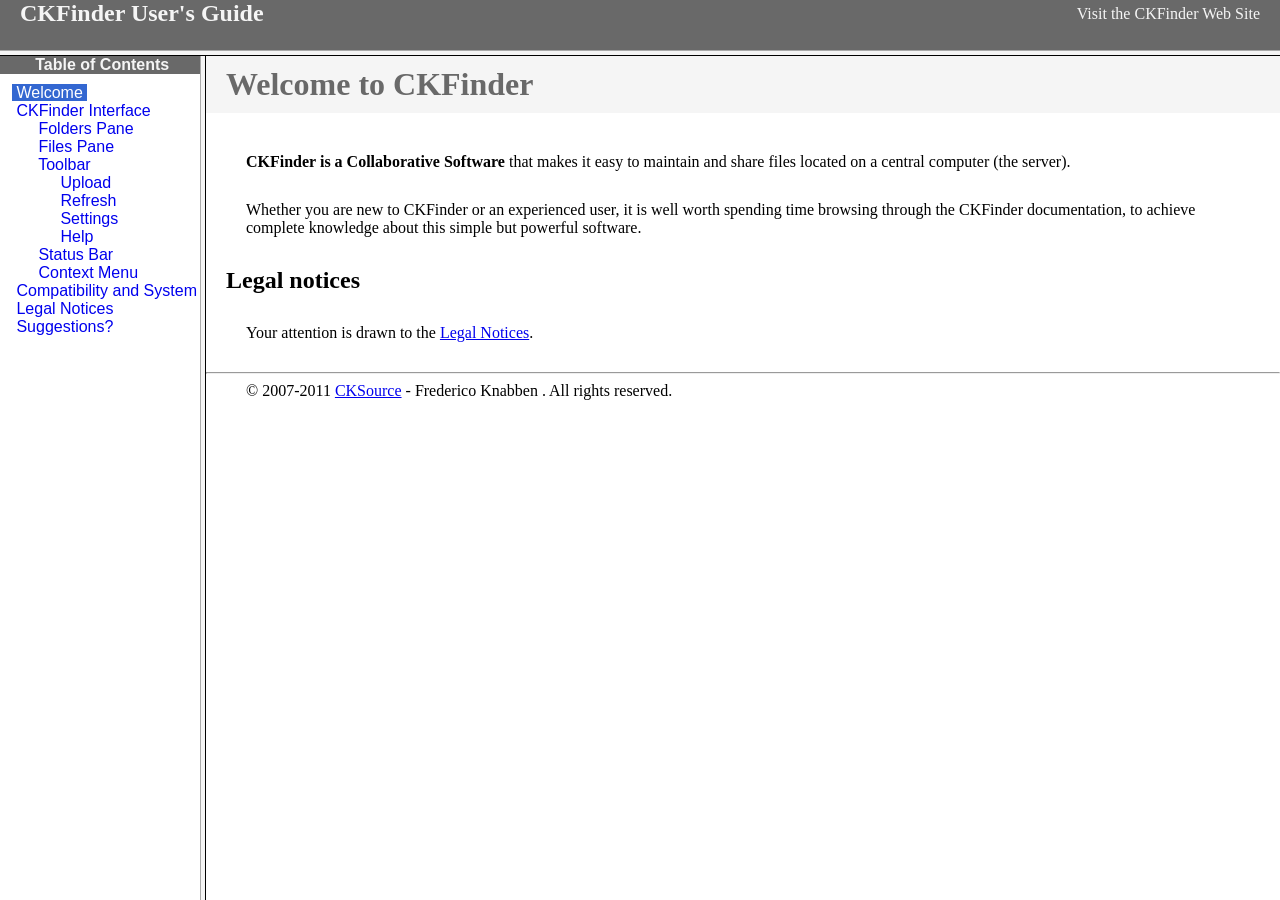
<file: admin/js/ckfinder/help/en/index.html>
<!DOCTYPE HTML PUBLIC "-//W3C//DTD HTML	4.0	Transitional//EN">
<html xmlns="http://www.w3.org/1999/xhtml">
<head>
	<title>CKFinder User's Guide</title>
</head>
<frameset rows="50,*"  bordercolor="#f5f5f5">
	<frame src="files/header.html" noresize="1" frameborder="0" bordercolor="#f5f5f5"></frame>
	<frameset cols="200,*">
			<frame src="files/toc.html" bordercolor="#f5f5f5"></frame>
			<frame src="files/001.html" name="CKDocsMain" bordercolor="#f5f5f5"></frame>
	</frameset>
</frameset>
</html>
</file>
